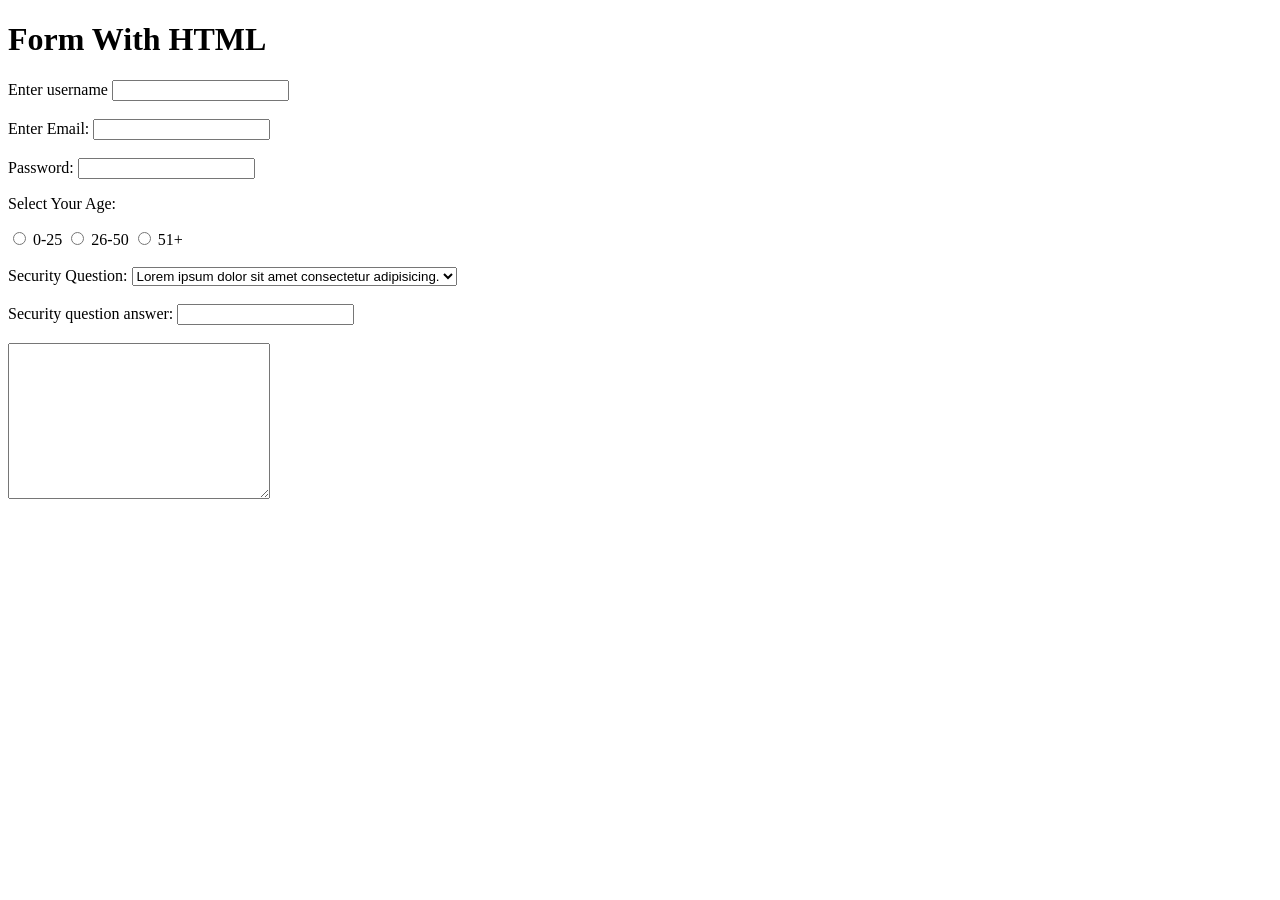
<file: index.html>
<!DOCTYPE html>
<html lang="en">
<head>
    <meta charset="UTF-8">
    <meta name="viewport" content="width=device-width, initial-scale=1.0">
    <title>This is Video Class Three</title>
</head>
<body>

    <h1>Form With HTML</h1>

    <form action="">
        <label for="">Enter username</label>
        <input type="text" id="username" name="username">
        <br><br>
        <label for="email">Enter Email:</label>
        <input type="email" name="email" id="email">
        <br><br>
        <label for="password">Password: </label>
        <input type="password" name="password" id="password">

        <p>Select Your Age:</p>
        <input type="radio" name="age" id="option-1" value="0-25">
        <label for="option-1">0-25</label>
        <input type="radio" name="age" id="option-2" value="26-50">
        <label for="option-2">26-50</label>
        <input type="radio" name="age" id="option-3" value="51+">
        <label for="option-3">51+</label>

        <br><br>

        <label for="question">Security Question:</label>
        <select name="question" id="question">
           <option value="op-1">Lorem ipsum dolor sit amet consectetur adipisicing.</option>
           <option value="op-2">Lorem ipsum dolor sit amet consectetur adipisicing.</option>
           <option value="op-3">Lorem ipsum dolor sit amet consectetur adipisicing.</option>
            
        </select>

        <br><br>

        <label for="answer">Security question answer:</label>
        <input type="text" name="answer" id="answer">

        <br><br>

        <textarea name="bio" id="bio" cols="30" rows="10"></textarea>
    </form>

    
</body>
</html>
</file>
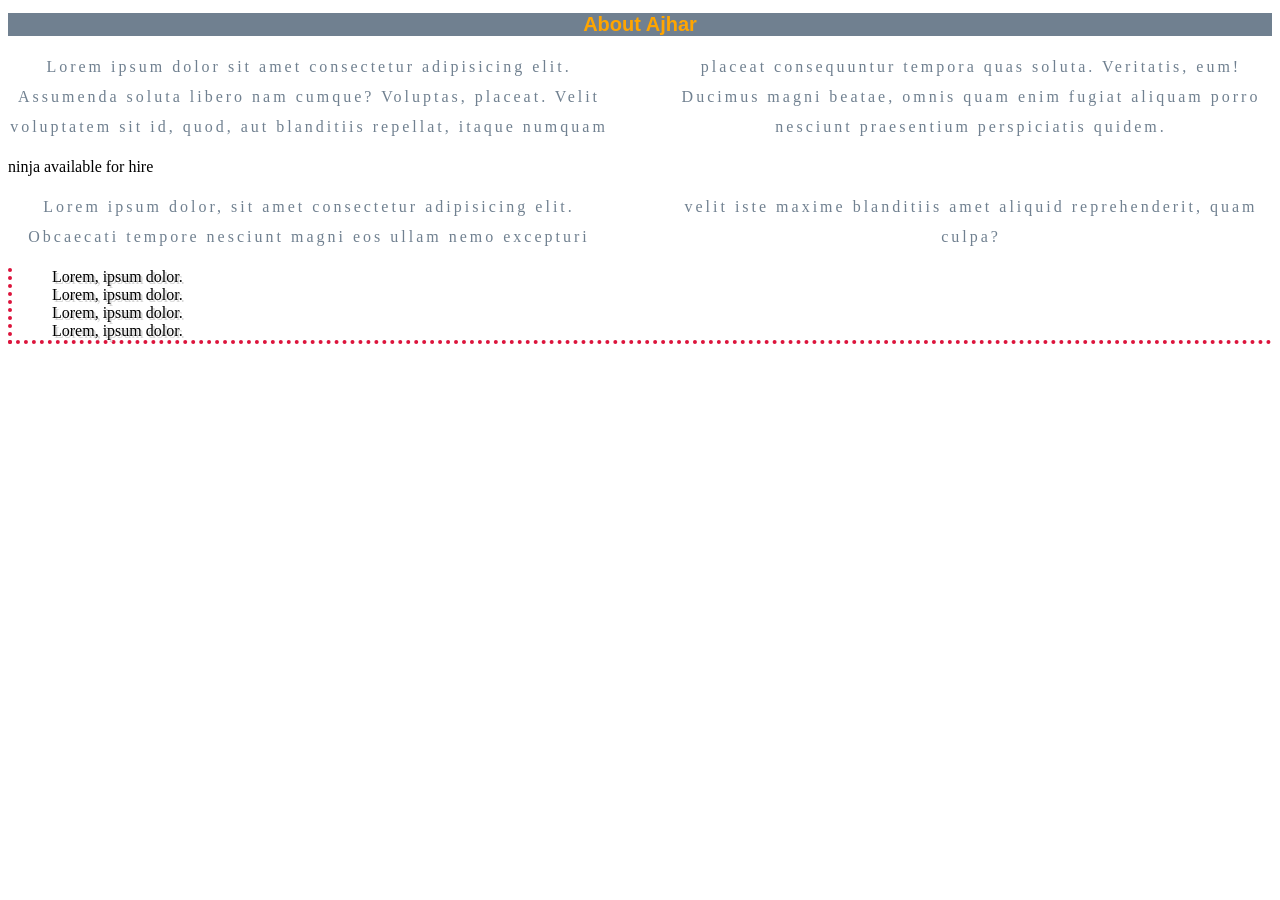
<file: video4/index.html>
<!DOCTYPE html>
<html lang="en">

<head>
    <meta charset="UTF-8">
    <meta name="viewport" content="width=device-width, initial-scale=1.0">
    <title>This is class 4</title>
    <link rel="stylesheet" href="style.css">
</head>

<body>
    <!-- part-1 -->
<div>
    <h1>About Ajhar</h1>

    <p>Lorem ipsum dolor sit amet consectetur adipisicing elit. Assumenda soluta libero nam cumque? Voluptas, placeat.
        Velit voluptatem sit id, quod, aut blanditiis repellat, itaque numquam placeat consequuntur tempora quas soluta.
        Veritatis, eum! Ducimus magni beatae, omnis quam enim fugiat aliquam porro nesciunt praesentium perspiciatis
        quidem.</p>

    <div>
        <h1></h1>ninja available for hire </h1>
        <p>Lorem ipsum dolor, sit amet consectetur adipisicing elit. Obcaecati tempore nesciunt magni eos ullam nemo
            excepturi velit iste maxime blanditiis amet aliquid reprehenderit, quam culpa?</p>

            <ul>
                <li>Lorem, ipsum dolor.</li> 
                <li>Lorem, ipsum dolor.</li> 
                <li>Lorem, ipsum dolor.</li> 
                <li>Lorem, ipsum dolor.</li> 
                
            </div>
        </ul>
</div>


</body>

</html>
</file>
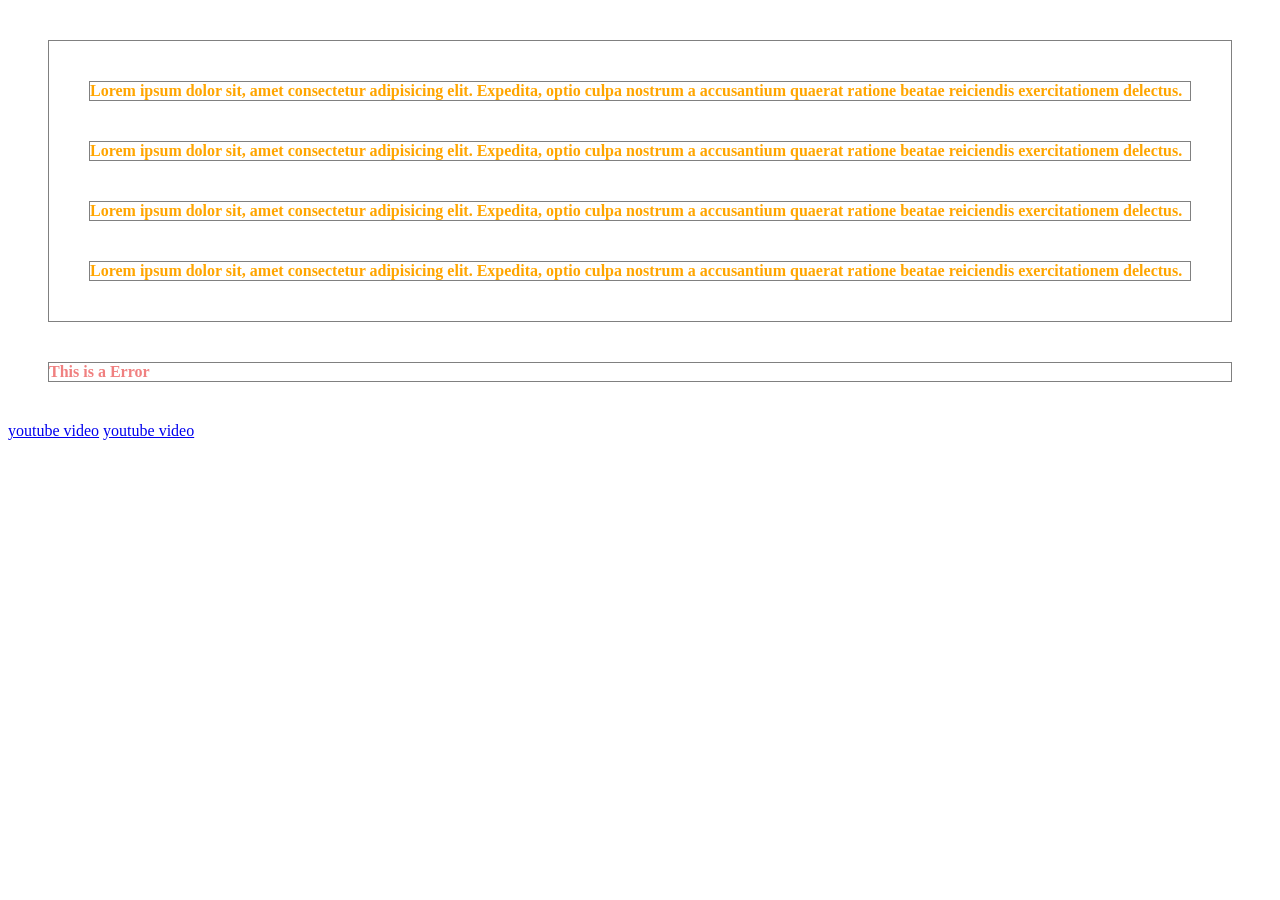
<file: video5/index.html>
<!DOCTYPE html>
<html lang="en">

<head>
    <meta charset="UTF-8">
    <meta name="viewport" content="width=device-width, initial-scale=1.0">
    <title>THis is class 5</title>
    <link rel="stylesheet" href="style.css">
</head>

<body>

    <div id="content">
        <p class="error">Lorem ipsum dolor sit, amet consectetur adipisicing elit. Expedita, optio culpa nostrum a accusantium quaerat
            ratione beatae reiciendis exercitationem delectus.</p>

        <p class="success feedback">Lorem ipsum dolor sit, amet consectetur adipisicing elit. Expedita, optio culpa nostrum a accusantium quaerat
            ratione beatae reiciendis exercitationem delectus.</p>

        <p class="success">Lorem ipsum dolor sit, amet consectetur adipisicing elit. Expedita, optio culpa nostrum a accusantium quaerat
            ratione beatae reiciendis exercitationem delectus.</p>

        <p>Lorem ipsum dolor sit, amet consectetur adipisicing elit. Expedita, optio culpa nostrum a accusantium quaerat
            ratione beatae reiciendis exercitationem delectus.</p>
    </div>

    <div class="error"> This is a Error</div>

    <a class="first" href="https://www.youtube.com/watch?v=FHZn6706e3Q&list=PL4cUxeGkcC9ivBf_eKCPIAYXWzLlPAm6G&index=5">youtube video</a>
    <a class="second" href="https://www.youtube.com/watch?v=FHZn6706e3Q&list=PL4cUxeGkcC9ivBf_eKCPIAYXWzLlPAm6G&index=5">youtube video</a>
</body>

</html>
</file>
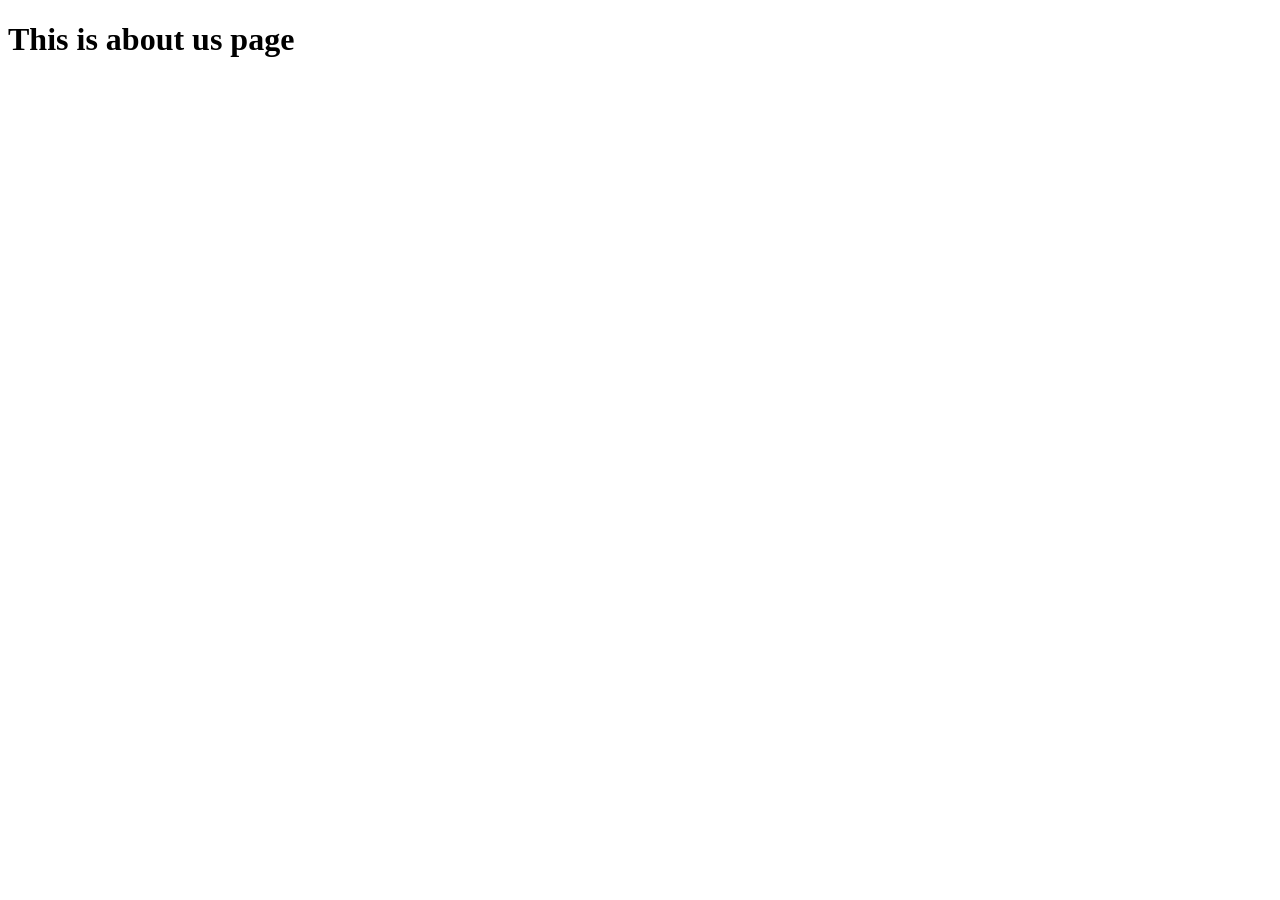
<file: about.html>
<!DOCTYPE html>
<html lang="en">
<head>
    <meta charset="UTF-8">
    <meta name="viewport" content="width=device-width, initial-scale=1.0">
    <title>THis is about us page</title>
</head>
<body>
   <h1>This is about us page</h1> 
</body>
</html>
</file>
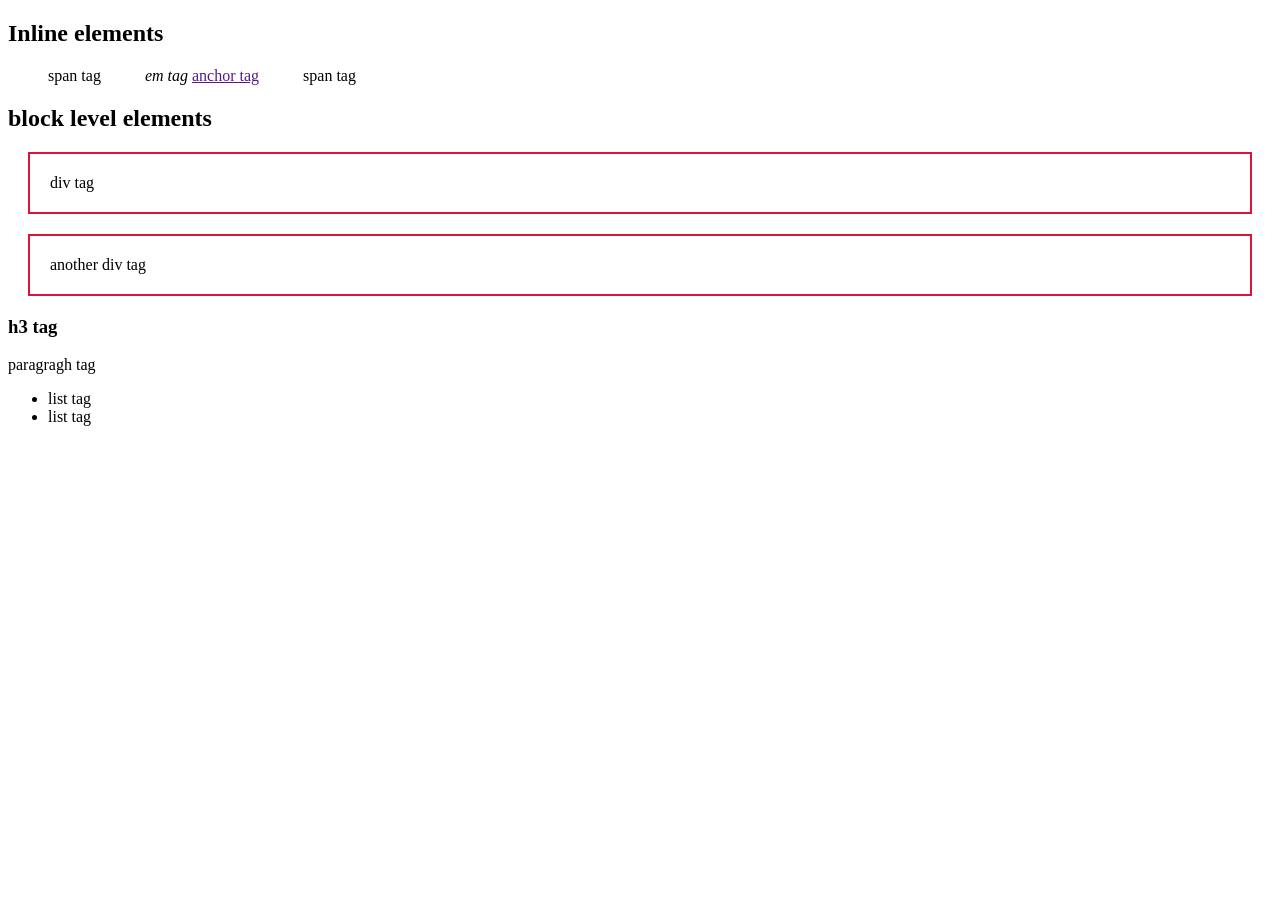
<file: video4/video4.1.html>
<!DOCTYPE html>
<html lang="en">
<head>
    <meta charset="UTF-8">
    <meta name="viewport" content="width=device-width, initial-scale=1.0">
    <title>CSS Basics 4.1</title>
    <link rel="stylesheet" href="style1.css">
</head>
<body>
    <h2>Inline elements</h2>

    <span>span tag</span>
    <em>em tag</em>
    <a href="">anchor tag</a>
    <span>span tag</span>
    <h2>block level elements</h2>
    <div>div tag</div>
    <div>another div tag</div>
    <h3>h3 tag</h3>
    <p>paragragh tag</p>
    <ul>
        <li>list tag</li>
        <li>list tag</li>
    </ul>
</body>

</html>
</file>
<file: video4/style.css>
/* part-1 */
h1{
    color: orange;
    background-color: slategray;
    font-size: 20px;
    text-decoration: none;
    font-family: Arial, Helvetica, sans-serif;
    text-align: center;
}
p{
    color:slategray;
    text-align: center;
    line-height: 30px;
    letter-spacing: 3px;
    column-count: 2;
    column-gap: 60px;
}
ul{

    border-bottom: 4px dotted crimson;
    border-left: 4px dotted crimson;
}
li{
    list-style-type: none;
    text-shadow: 2px 2px lightgrey;
}
</file>
<file: video5/style.css>
div{
    color: lightcoral;
    border:1px solid grey;
    margin: 40px;
    font-weight: bold;
}
p{
    border: inherit;
    margin: inherit;
    color: crimson;
}
p{
    color: orange;
}
</file>
<file: video4/style1.css>
span{
display: inline;
margin: 20px;
padding: 20px;
}

div{
border: 2px solid crimson;
margin: 20px;
padding: 20px;
}
</file>
